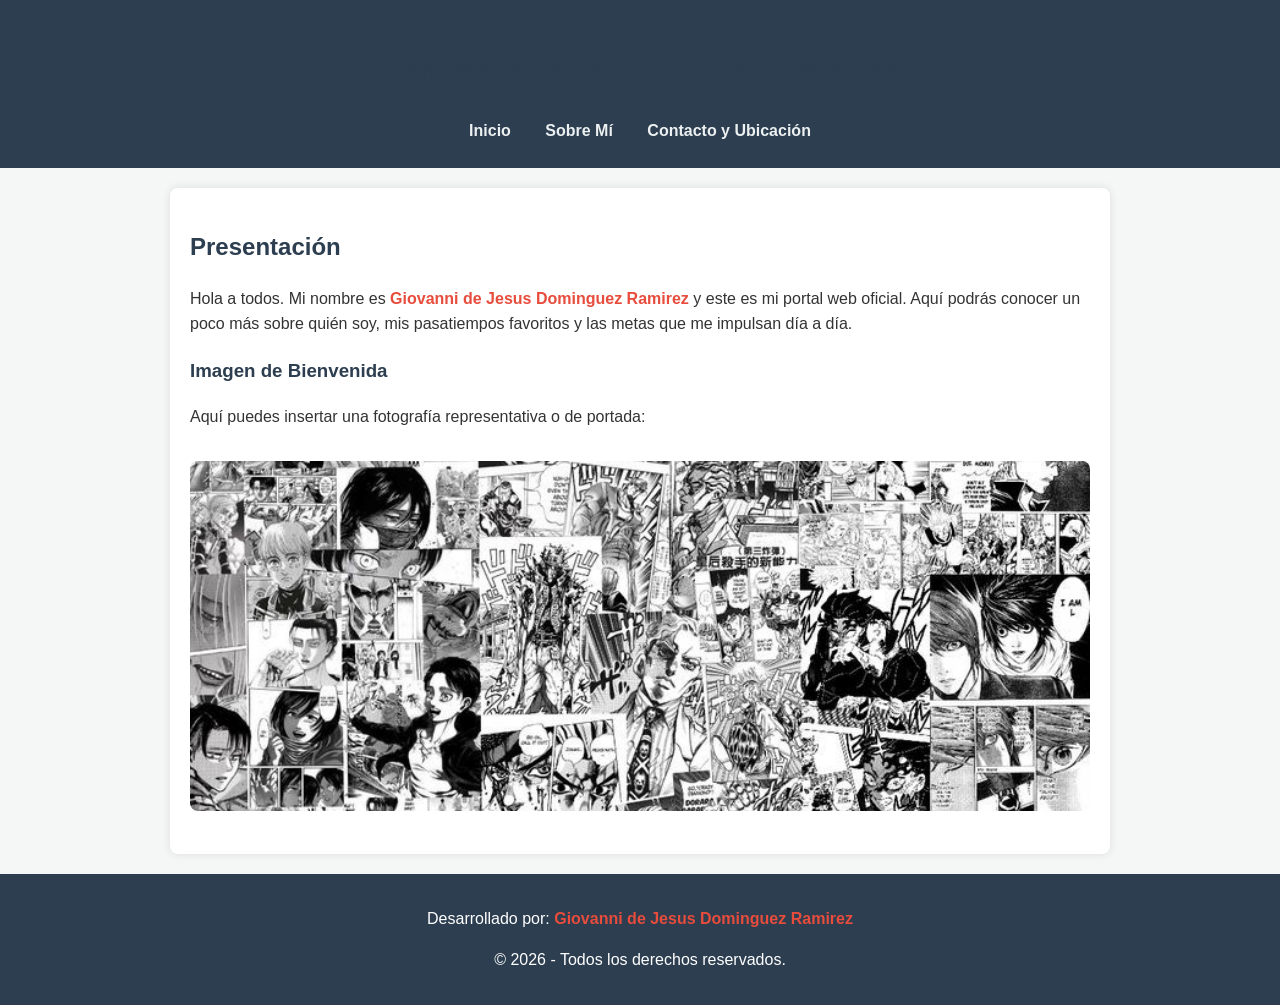
<file: index.html>
<!DOCTYPE html>
<html lang="es">
<head>
    <meta charset="UTF-8">
    <meta name="viewport" content="width=device-width, initial-scale=1.0">
    <link rel="stylesheet" href="css/estilos.css">
    <title>Sitio Web Personal - Inicio</title>
   
</head>
<body>

    <header>
        <h1>Bienvenido a mi Sitio Web Personal</h1>

        <nav>
            <ul>
                <li><a href="index.html">Inicio</a></li>
                <li><a href="sobre-mi.html">Sobre Mí</a></li>
                <li><a href="contacto.html">Contacto y Ubicación</a></li>
            </ul>
        </nav>
    </header>

    <main>
        <h2>Presentación</h2>
        <p>Hola a todos. Mi nombre es <span class="destacado-nombre">Giovanni de Jesus Dominguez Ramirez</span> y este es mi portal web oficial. Aquí podrás conocer un poco más sobre quién soy, mis pasatiempos favoritos y las metas que me impulsan día a día.</p>
        
        <!-- INSERCIÓN DE IMAGEN PRINCIPAL -->
        <h3>Imagen de Bienvenida</h3>
        <p>Aquí puedes insertar una fotografía representativa o de portada:</p>
        <!-- Reemplaza 'imagenes/portada.jpg' por la ruta de tu imagen -->
        <img src="images/anime.jpeg" alt="Imagen de portada del sitio web" class="imagen-portada">

        
    </main>

    <footer>
        <p>Desarrollado por: <span class="destacado-nombre">Giovanni de Jesus Dominguez Ramirez</span></p>
        <p>&copy; 2026 - Todos los derechos reservados.</p>
    </footer>

</body>
</html>
</file>
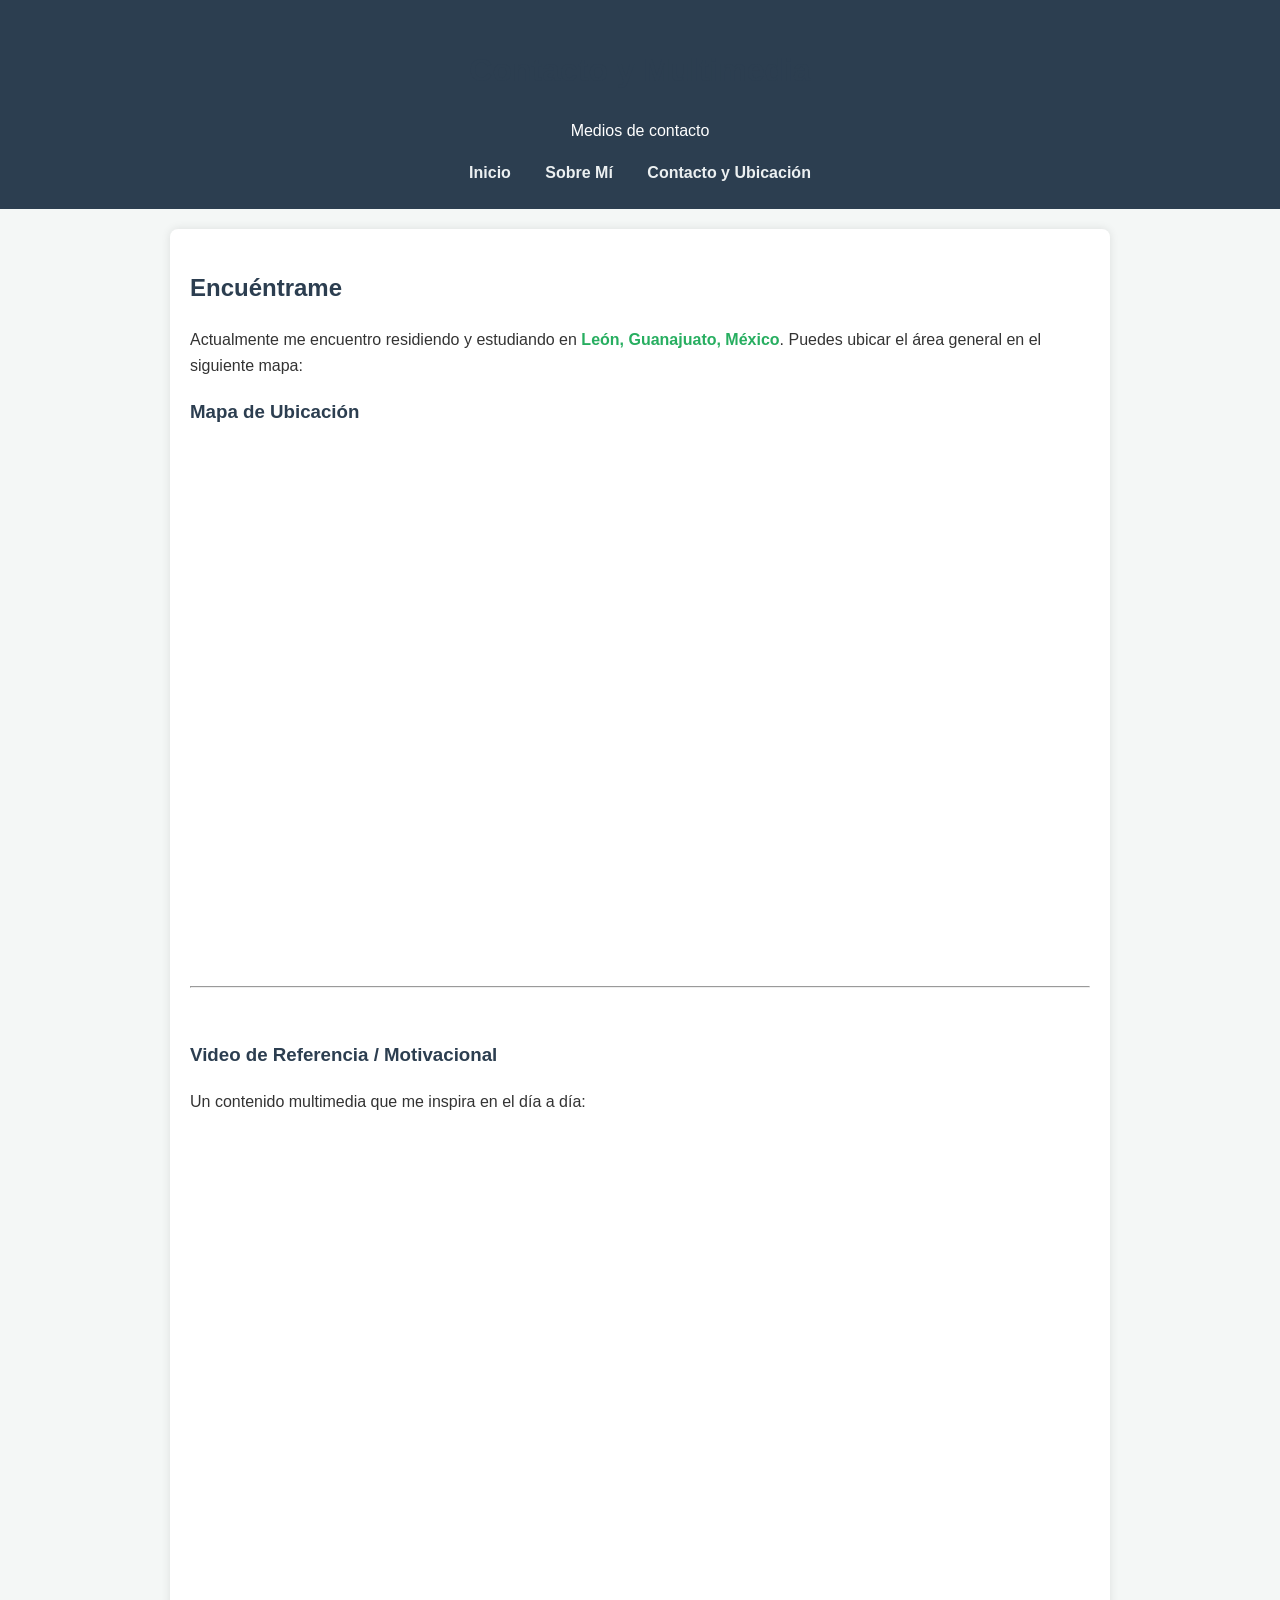
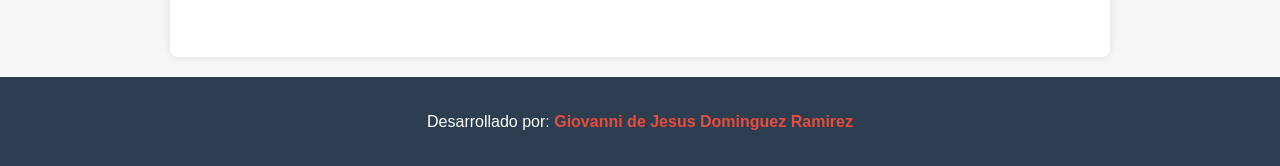
<file: contacto.html>
<!DOCTYPE html>
<html lang="es">
<head>
    <meta charset="UTF-8">
    <meta name="viewport" content="width=device-width, initial-scale=1.0">
    <link rel="stylesheet" href="css/estilos.css">
    <title>Contacto y Multimedia</title>
    
</head>
<body>

    <header>
        <h1>Contacto y Multimedia</h1>
        <p>Medios de contacto</p>
        <nav>
            <ul>
                <li><a href="index.html">Inicio</a></li>
                <li><a href="sobre-mi.html">Sobre Mí</a></li>
                <li><a href="contacto.html">Contacto y Ubicación</a></li>
            </ul>
        </nav>
    </header>

    <main>
        <h2>Encuéntrame</h2>
        <p>Actualmente me encuentro residiendo y estudiando en <span class="destacado-lugar">León, Guanajuato, México</span>. Puedes ubicar el área general en el siguiente mapa:</p>

        <!-- Elemento embebido: Google Maps requerido -->
        <h3>Mapa de Ubicación</h3>
        <div class="contenedor-mapa">
            <iframe src="https://www.google.com/maps/embed?pb=!1m18!1m12!1m3!1d119066.52986427382!2d-101.747125!3d21.1220416!2m3!1f0!2f0!3f0!3m2!1i1024!2i768!4f13.1!3m3!1m2!1s0x842bc3c6b29783f5%3A0x55bc23bc789b1d97!2sLe%C3%B3n%2C%20Gto.%2C%20M%C3%A9xico!5e0!3m2!1ses!2smx!4v1650000000000!5m2!1ses!2smx" allowfullscreen="" loading="lazy"></iframe>
        </div>

        <br><hr><br>

        <!-- Elemento embebido: YouTube requerido -->
        <h3>Video de Referencia / Motivacional</h3>
        <p>Un contenido multimedia que me inspira en el día a día:</p>
        <div class="contenedor-video">
            <iframe src="https://youtu.be/WPDsllIO8RA?si=dNZbQD2rcc-dzkxh" title="YouTube video player" allow="accelerometer; autoplay; clipboard-write; encrypted-media; gyroscope; picture-in-picture" allowfullscreen></iframe>
        </div>
    </main>

    <footer>
        <p>Desarrollado por: <span class="destacado-nombre">Giovanni de Jesus Dominguez Ramirez</span></p>
    </footer>

</body>
</html>
</file>
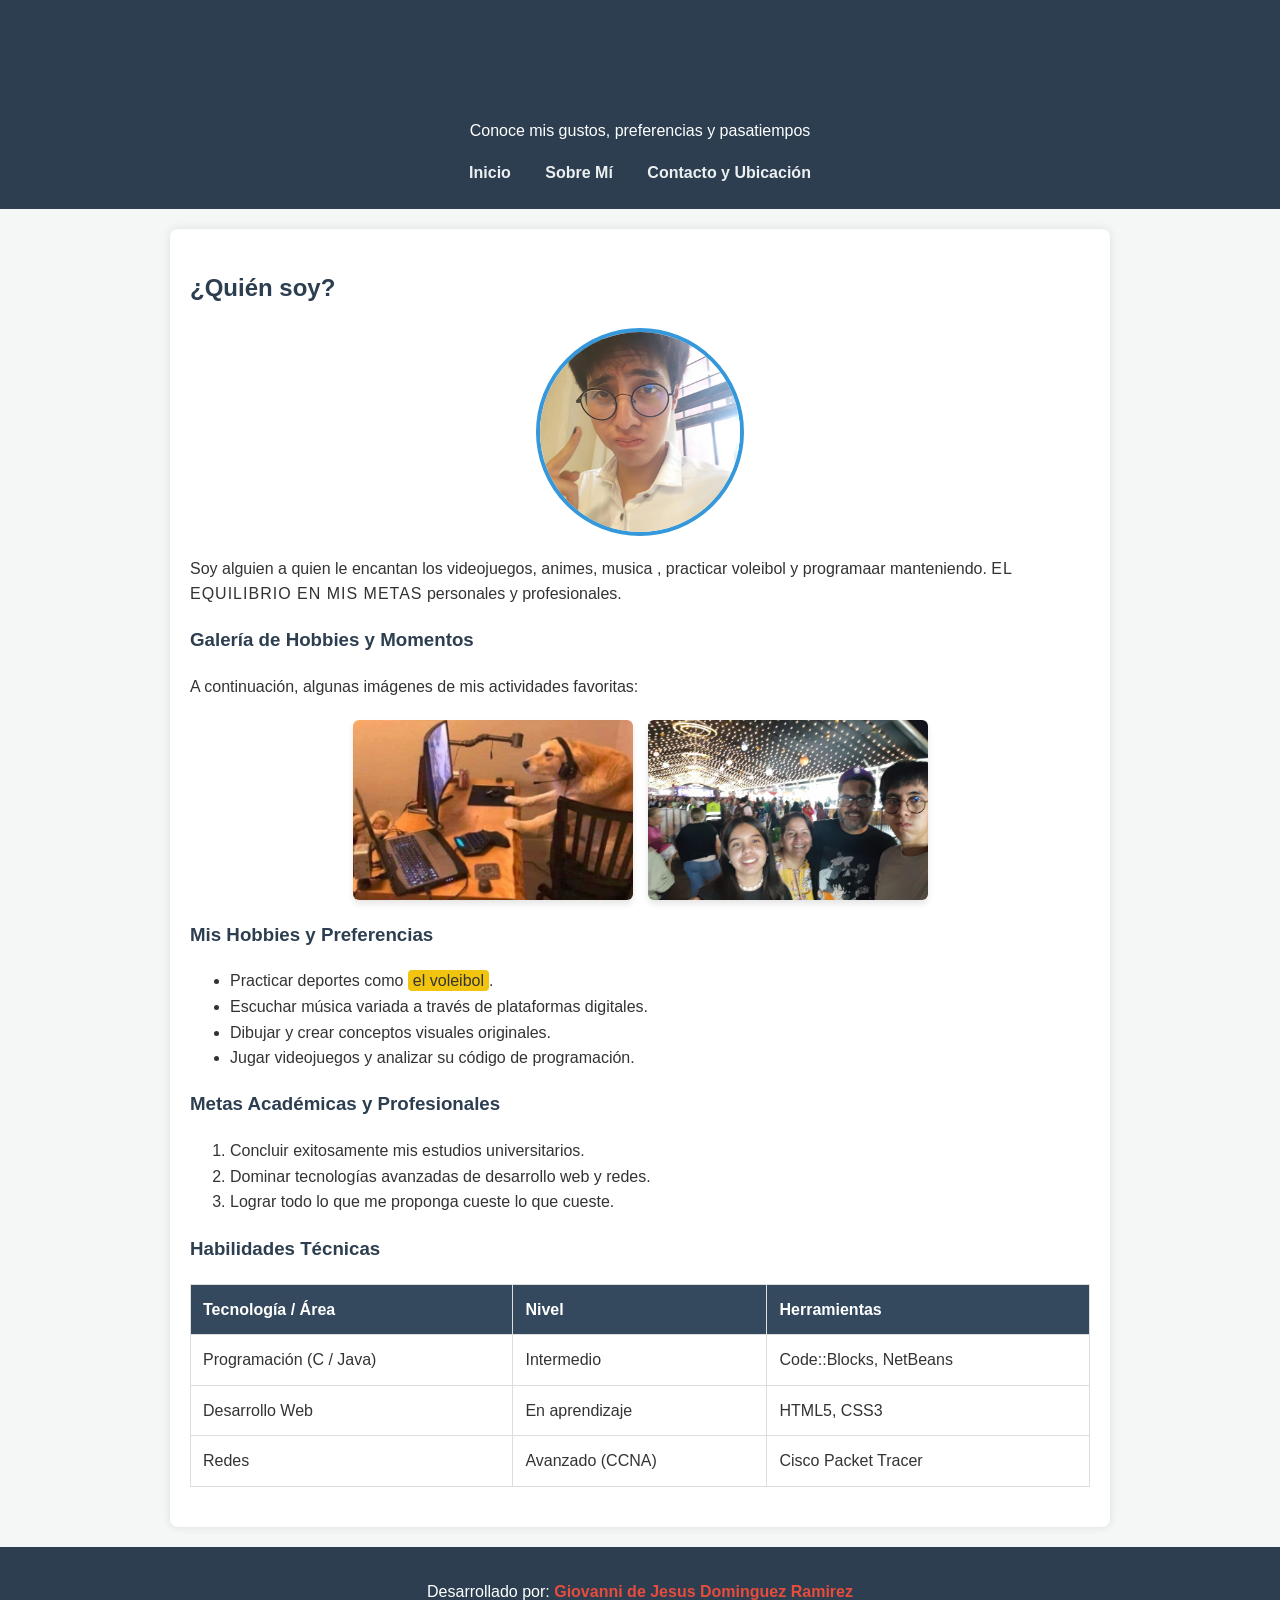
<file: sobre-mi.html>
<!DOCTYPE html>
<html lang="es">
<head>
    <meta charset="UTF-8">
    <meta name="viewport" content="width=device-width, initial-scale=1.0">
    <link rel="stylesheet" href="css/estilos.css">
    <title>Sobre Mí - Autobiografía</title>
    
</head>
<body>

    <header>
        <h1>Mi Autobiografía</h1>
        <p>Conoce mis gustos, preferencias y pasatiempos</p>
        <nav>
            <ul>
                <li><a href="index.html">Inicio</a></li>
                <li><a href="sobre-mi.html">Sobre Mí</a></li>
                <li><a href="contacto.html">Contacto y Ubicación</a></li>
            </ul>
        </nav>
    </header>

    <main>
        <h2>¿Quién soy?</h2>
        

        
        <img src="images/yo.jpeg" alt="Fotografía personal del autor" class="imagen-redonda">

        <p>Soy alguien a quien le encantan los videojuegos, animes, musica , practicar voleibol y programaar manteniendo. <span class="destacado-frase">el equilibrio en mis metas</span> personales y profesionales.</p>

        <h3>Galería de Hobbies y Momentos</h3>
        <p>A continuación, algunas imágenes de mis actividades favoritas:</p>
        
        
        <div class="galeria-imagenes">
            
            <img src="images/hobbie.jpeg" alt="Imagen de pasatiempo o voleibol">
            <img src="images/Familia.jpeg" alt="Imagen familiar o personal">
        </div>

        <h3>Mis Hobbies y Preferencias</h3>
        <ul>
            <li>Practicar deportes como <span class="destacado-hobbie">el voleibol</span>.</li>
            <li>Escuchar música variada a través de plataformas digitales.</li>
            <li>Dibujar y crear conceptos visuales originales.</li>
            <li>Jugar videojuegos y analizar su código de programación.</li>
        </ul>

        <h3>Metas Académicas y Profesionales</h3>
        <ol>
            <li>Concluir exitosamente mis estudios universitarios.</li>
            <li>Dominar tecnologías avanzadas de desarrollo web y redes.</li>
            <li>Lograr todo lo que me proponga cueste lo que cueste.</li>
        </ol>

        <h3>Habilidades Técnicas</h3>
        <table>
            <tr>
                <th>Tecnología / Área</th>
                <th>Nivel</th>
                <th>Herramientas</th>
            </tr>
            <tr>
                <td>Programación (C / Java)</td>
                <td>Intermedio</td>
                <td>Code::Blocks, NetBeans</td>
            </tr>
            <tr>
                <td>Desarrollo Web</td>
                <td>En aprendizaje</td>
                <td>HTML5, CSS3</td>
            </tr>
            <tr>
                <td>Redes</td>
                <td>Avanzado (CCNA)</td>
                <td>Cisco Packet Tracer</td>
            </tr>
        </table>
    </main>

    <footer>
        <p>Desarrollado por: <span class="destacado-nombre">Giovanni de Jesus Dominguez Ramirez</span></p>
    </footer>

</body>
</html>
</file>
<file: css/estilos.css>
body {
    font-family: 'Segoe UI', Tahoma, Geneva, Verdana, sans-serif;
    margin: 0;
    padding: 0;
    background-color: #f4f7f6;
    color: #333;
    line-height: 1.6;
}

header {
    background-color: #2c3e50;
    color: white;
    padding: 1.5rem;
    text-align: center;
}

nav ul {
    list-style: none;
    padding: 0;
    margin: 10px 0 0 0;
}

nav ul li {
    display: inline;
    margin: 0 15px;
}

nav ul li a {
    color: #ecf0f1;
    text-decoration: none;
    font-weight: bold;
}

nav ul li a:hover {
    color: #3498db;
    text-decoration: underline;
}

main {
    padding: 20px;
    max-width: 900px;
    margin: auto;
    background: white;
    box-shadow: 0px 0px 10px rgba(0,0,0,0.1);
    border-radius: 8px;
    margin-top: 20px;
    margin-bottom: 20px;
}

h1, h2, h3 {
    color: #2c3e50;
}

footer {
    text-align: center;
    background-color: #2c3e50;
    color: white;
    padding: 1rem;
    margin-top: 20px;
}

.imagen-portada {
    width: 100%;
    max-height: 350px;
    object-fit: cover;
    border-radius: 8px;
    margin: 15px 0;
}

.imagen-redonda {
    width: 200px;
    height: 200px;
    border-radius: 50%;
    object-fit: cover;
    display: block;
    margin: 20px auto;
    border: 4px solid #3498db;
}

.galeria-imagenes {
    display: flex;
    gap: 15px;
    justify-content: center;
    flex-wrap: wrap;
    margin: 20px 0;
}

.galeria-imagenes img {
    width: 280px;
    height: 180px;
    object-fit: cover;
    border-radius: 6px;
    box-shadow: 0 4px 6px rgba(0,0,0,0.1);
}


.destacado-nombre { 
    color: #e74c3c; font-weight: bold; 
}
.destacado-rol { 
    color: #3498db; font-style: italic;
 }
.destacado-hobbie {
     background-color: #f1c40f; padding: 2px 5px; border-radius: 4px;
     }
.destacado-lugar { 
    color: #27ae60; font-weight: bold; 
}
.destacado-frase { 
    letter-spacing: 1px; text-transform: uppercase; 
}

table { 
    width: 100%; border-collapse: collapse; margin: 20px 0; 
}
th, td { 
    border: 1px solid #ddd; padding: 12px; text-align: left; 
}
th {
     background-color: #34495e; color: white; 
    }

.contenedor-video, .contenedor-mapa {
    position: relative;
    padding-bottom: 56.25%;
    height: 0;
    overflow: hidden;
    margin-top: 15px;
}
.contenedor-video iframe, .contenedor-mapa iframe {
    position: absolute; top: 0; left: 0; width: 100%; height: 100%; border: 0;
}
</file>
